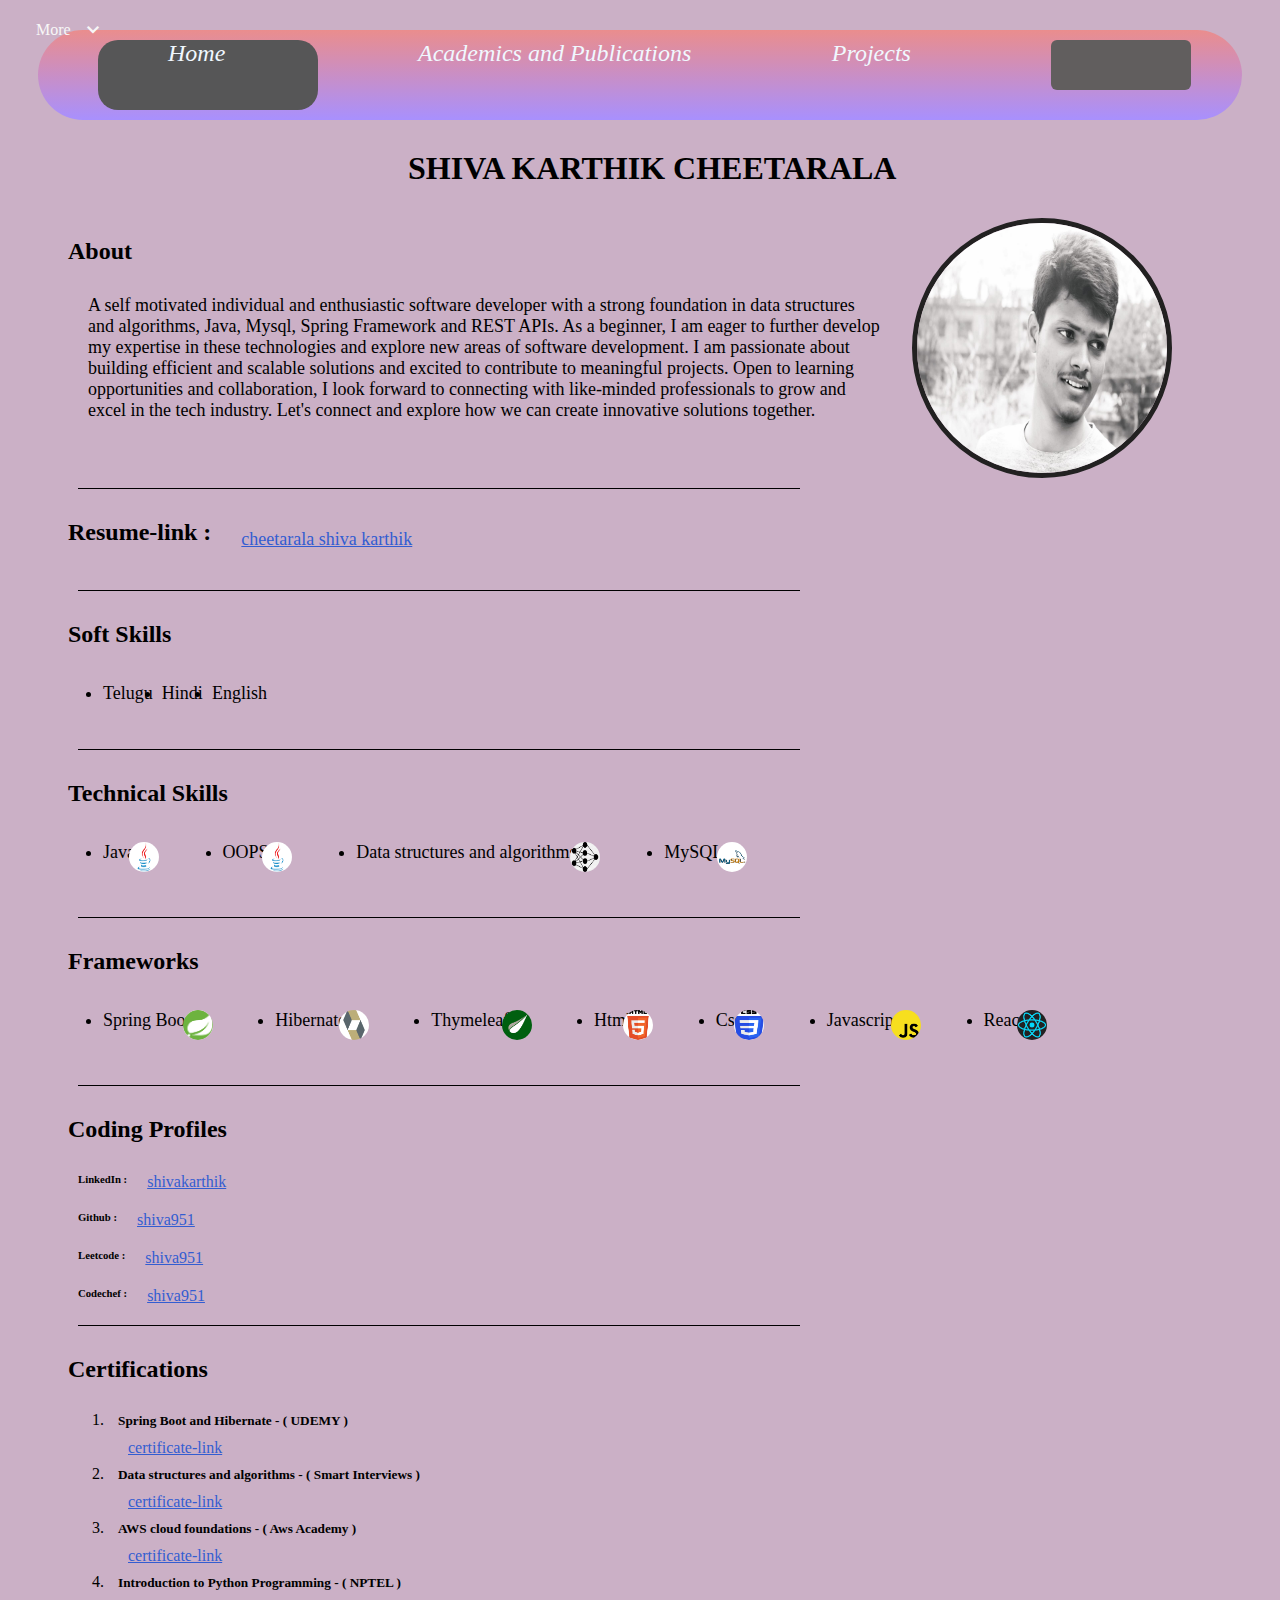
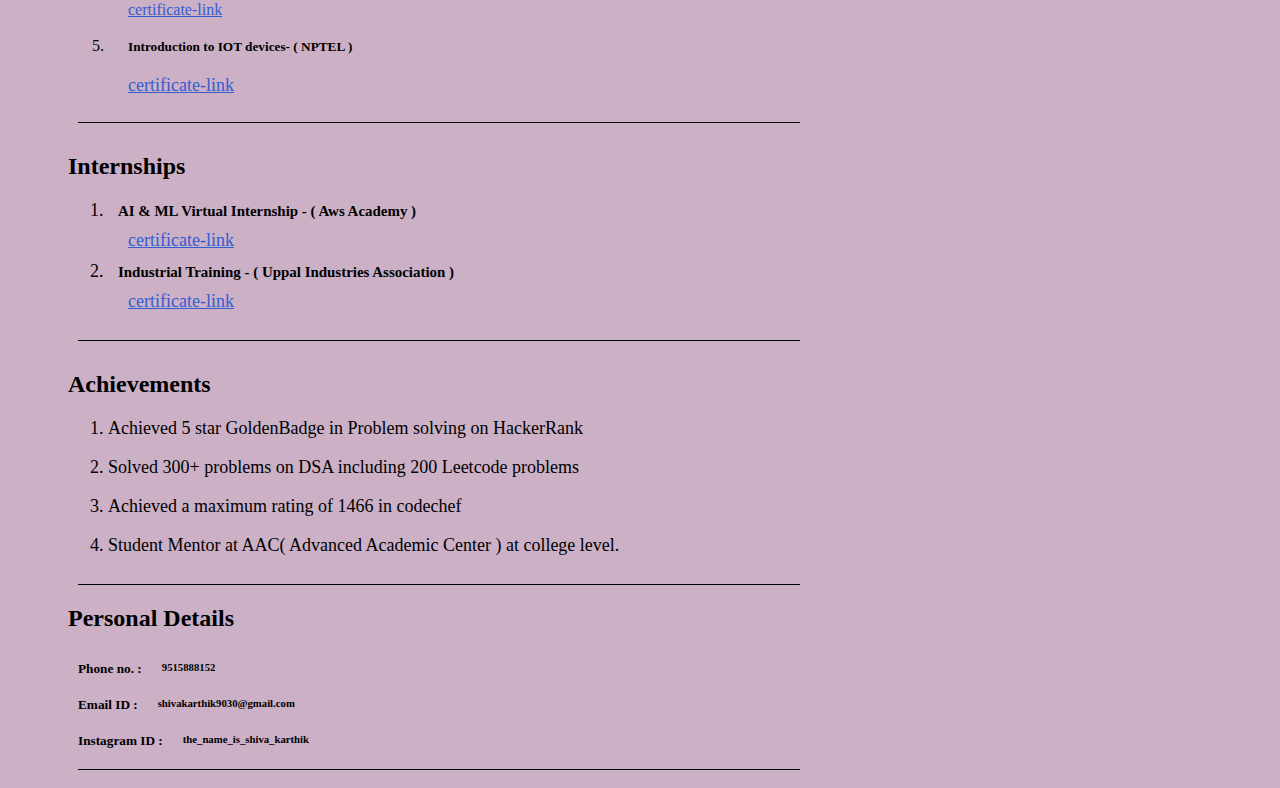
<file: index.html/index.html>
<!DOCTYPE HTML>
<html lang="en" xmlns:th="http://www.thymeleaf.org">

<head>
    <!-- Required meta tags -->
    <meta charset="utf-8">
    <meta name="viewport" content="width=device-width, initial-scale=1, shrink-to-fit=no">

    <!-- Bootstrap CSS -->
	<link href="https://cdn.jsdelivr.net/npm/bootstrap@5.2.2/dist/css/bootstrap.min.css" rel="stylesheet" integrity="sha384-Zenh87qX5JnK2Jl0vWa8Ck2rdkQ2Bzep5IDxbcnCeuOxjzrPF/et3URy9Bv1WTRi" crossorigin="anonymous">
	<link rel="stylesheet" th:href="@{/demo.css}">


	<link rel="preconnect" href="https://fonts.googleapis.com" />
	<link rel="preconnect" href="https://fonts.gstatic.com" crossorigin />
	<link
			href="https://fonts.googleapis.com/css2?family=Poppins:wght@300;400;500&display=swap"
			rel="stylesheet"
	/>
	<link
			rel="stylesheet"
			href="https://fonts.googleapis.com/css2?family=Material+Symbols+Outlined:opsz,wght,FILL,GRAD@48,400,1,0"
	/>
	<link rel="stylesheet" href="styles.css" />


	<title>MyPortFolio</title>

</head>










  <body>
    <div class="funny" id="home">
      
      <div style="background-color: rgb(86, 86, 87); margin-left: 50px; width: 200px; padding-left: 20px; border-radius: 20px;">
        <a href="#home" style="font-size:x-large; text-decoration: none; color: aliceblue;font-style:oblique; margin-left: 50px;"> Home </a>
      </div>
      <div class="dropdown">
        <a href="education.html" style="font-size:x-large; text-decoration: none; color: aliceblue;font-style:oblique;"> Academics and Publications </a>
      </div>

      <div class="dropdown">
        <a href="projects.html" style="font-size:x-large; text-decoration: none; color: aliceblue;font-style:oblique;">Projects</a>
      </div>

      <div class="dropdown">
        <div class="content">
          
          <p>More</p>
          <span class="material-symbols-outlined"> expand_more </span>
        </div>
        <button type="button"></button>
        <div class="menu">
          <a href="profile.jpeg">
            <span class="material-symbols-outlined"> photo </span>
            <p>Profile</p>
          </a>
          <a>
            <span class="material-symbols-outlined"> credit_card </span>
            <p>Payments</p>
          </a>
          <a href="www.gmail.com">
            <span class="material-symbols-outlined"> email </span>
            <p>email</p>
          </a>
        </div>
      </div>


    </div>



    <h1 style=" margin-left:400px; font-family:Cambria, Cochin, Georgia, Times, 'Times New Roman', serif ;"> SHIVA KARTHIK CHEETARALA</h1>



    <div class="container2" id="biodata">

      <div style="display: flex; margin-top: 10px;">
        <div>
          <h2>About</h2>
          <p style="font-size: large; margin-top: 30px; margin-right: 30px; margin-left: 20px; font-family:Cambria, Cochin, Georgia, Times, 'Times New Roman', serif">A self motivated individual and enthusiastic software developer with a strong foundation in data structures and algorithms, Java, Mysql, Spring Framework and REST APIs. As a beginner, I am eager to further develop my expertise in these technologies and explore new areas of software development. I am passionate about building efficient and scalable solutions and excited to contribute to meaningful projects. Open to learning opportunities and collaboration, I look forward to connecting with like-minded professionals to grow and excel in the tech industry. Let's connect and explore how we can create innovative solutions together.</p>  
        </div>
        <img src="images/profile.jpeg"  alt="Example Image" width="250" height="250" style="border-radius: 50%;  margin-right: 100px; border: 5px solid rgb(34, 33, 33);">
      </div>
      <div class="horizontal-rule"></div>

      <div style="display: flex;">
        <h2 style="margin-top: 20px;"> Resume-link :  </h2>
        <a  style="margin:30px;font-size: large;color: rgb(51, 93, 209);" href="">cheetarala shiva karthik</a>

      </div>
      <div class="horizontal-rule"></div>


      <div>
        <h2> Soft Skills  </h2>
        <ul style="display: flex; justify-content:space-between; margin-left:30px; margin-right: 1000px; padding: 5px;font-size:large;margin-top:30px; margin-bottom: 30px;">
          <li>Telugu </li>
          <li>Hindi</li>
          <li>English</li>
        </ul>
      </div>
      <div class="horizontal-rule"></div>
      <div>
        <h2> Technical Skills </h2>
        <ul style="display: flex; justify-content:space-between; margin-left:30px; margin-right:500px; padding: 5px;font-size:large;margin-top:30px; margin-bottom: 30px;">
          <li>Java </li>
          <img class="skills" src="images/java.png">
          <li>OOPS</li>
          <img class="skills" src="images/java.png">
          <li>Data structures and algorithms</li>
          <img class="skills" src="images/dsa.png">
          <li>MySQL</li>
          <img class="skills" src="images/mysql.png">     
        </ul>
      </div>
      <div class="horizontal-rule"></div>
      <div>
        <h2> Frameworks </h2>
        <ul style="display: flex; justify-content:space-between; margin-left:30px; margin-right:200px; padding: 5px;font-size:large;margin-top:30px; margin-bottom: 30px;">
          <li>Spring Boot </li>
          <img class="skills" src="images/spring.png">
          <li>Hibernate</li>
          <img class="skills" src="images/hibernate.png">
          <li>Thymeleaf</li>
          <img class="skills" src="images/thymeleaf.png">
          <li>Html</li>
          <img class="skills" src="images/html.png">
          <li> Css</li>
          <img class="skills" src="images/css.png">
          <li>Javascript</li>
          <img class="skills" src="images/javascript.png">
          <li>React</li>
          <img class="skills" src="images/react.jpeg">
          
        </ul>
      </div>
      <div class="horizontal-rule"></div>
      <div>
        <h2> Coding Profiles </h2>
        <div style="display: flex;">
            <h6 style="margin: 10px;">LinkedIn :</h6>
            <a href="https://www.linkedin.com/in/cheetarala-shiva-karthik-6b522a21a/" style="margin: 10px ;color: rgb(51, 93, 209);">shivakarthik</a>
        </div>
        <div style="display: flex;">
          <h6 style="margin: 10px;">Github :</h6>
          <a href="https://github.com/shivakarthik123" style="margin: 10px;;color: rgb(51, 93, 209);">shiva951</a>
        </div>
        <div style="display: flex;">
          <h6 style="margin: 10px;">Leetcode :</h6>
          <a href="https://leetcode.com/shiva951/" style="margin: 10px;;color: rgb(51, 93, 209);">shiva951</a>
        </div>
        <div style="display: flex;">
          <h6 style="margin: 10px;">Codechef :</h6>
          <a href="https://www.codechef.com/users/shiva951" style="margin: 10px;;color: rgb(51, 93, 209);">shiva951</a>
        </div>

      </div>
      <div class="horizontal-rule"></div>
      <div>
        <h2> Certifications </h2>
        <ol>
          <li>
            <div style="display: flex; flex-direction: column; ">
              <h5  style="margin: 10px;">Spring Boot and Hibernate - ( UDEMY ) </h5>     
              <div style="display: flex;">
               <a href="https://leetcode.com/shiva951/" style="margin-left: 20px;font-size: medium;;color: rgb(51, 93, 209);">certificate-link</a>
              </div>
            </div>
          </li>
          <li>
            <div style="display: flex; flex-direction: column; ">
              <h5 style="margin: 10px;">Data structures and algorithms - ( Smart Interviews ) </h5>     
              <div style="display: flex;">
               <a href="https://leetcode.com/shiva951/" style="margin-left: 20px;font-size: medium;;color: rgb(51, 93, 209);">certificate-link</a>
              </div>
            </div>
          </li>
          <li>
            <div style="display: flex; flex-direction: column; ">
              <h5 style="margin: 10px;">AWS cloud foundations - ( Aws Academy )</h5>     
              <div style="display: flex;">
               <a href="https://leetcode.com/shiva951/" style="margin-left: 20px;font-size: medium;;color: rgb(51, 93, 209);">certificate-link</a>
              </div>
            </div>
          </li>
          <li>
            <div style="display: flex; flex-direction: column; ">
              <h5 style="margin: 10px;">Introduction to Python Programming - ( NPTEL ) </h5>     
              <div style="display: flex;">
               <a href="https://leetcode.com/shiva951/" style="margin-left: 20px;font-size: medium;;color: rgb(51, 93, 209);">certificate-link</a>
              </div>
            </div>
          </li>
          <li>
            <div style="display: flex; flex-direction: column; ">
              <h5 style="margin: 20px;">Introduction to IOT devices- ( NPTEL ) </h5>     
              <div style="display: flex;">
               <a href="https://leetcode.com/shiva951/" style="margin-left: 20px;font-size: large;;color: rgb(51, 93, 209);">certificate-link</a>
              </div>
            </div>
          </li>
          
          
        </ol>
              

      </div>
    
      <div class="horizontal-rule"></div>

      <div>
        <h2> Internships </h2>
        <ol style="font-size:large;">
          <li>
            <h5 style="margin: 10px;margin-top: 20px;"> AI & ML Virtual Internship - ( Aws Academy )</h5>
            <a href="https://leetcode.com/shiva951/" style="margin-left: 20px;font-size: large;;color: rgb(51, 93, 209);">certificate-link</a>
          </li>
          <li>
            <h5 style="margin: 10px;">Industrial Training - ( Uppal Industries Association )</h5>
            <a href="https://leetcode.com/shiva951/" style="margin-left: 20px;font-size: large;;color: rgb(51, 93, 209);">certificate-link</a>
          </li>
          
          
        </ol>
              

      </div>



      <div class="horizontal-rule"></div>
      <div>
        <h2> Achievements </h2>
        <ol style="font-size:large;">
          <li>
            <p>Achieved 5 star GoldenBadge in Problem solving on HackerRank</p>
          </li>
          <li>
            <p>Solved 300+ problems on DSA including 200 Leetcode problems</p>
          </li>
          <li>
            <p>Achieved a maximum rating of 1466 in codechef</p>
          </li>
          <li>
            <p>Student Mentor at AAC( Advanced Academic Center ) at college level.</p>
          </li>
          
        </ol>
              

      </div>







      <div class="horizontal-rule"></div>

      <div>
        <h2 style="margin-top: 10px;"> Personal Details </h2>
        <div style="display: flex;">
            <h5 style="margin: 10px;">Phone no. :</h5>
            <h6 style="margin: 10px;">9515888152</h6>
        </div>
        <div style="display: flex;">
          <h5 style="margin: 10px;">Email ID :</h5>
          <h6 style="margin: 10px;">shivakarthik9030@gmail.com</h6>
        </div>
        <div style="display: flex;">
          <h5 style="margin: 10px;">Instagram ID :</h5>
          <h6 style="margin: 10px;">the_name_is_shiva_karthik</h6>
        </div>

      </div>
      <div class="horizontal-rule"></div>




      
      
      

    </div>

    
    
  </body>
</html>
</file>
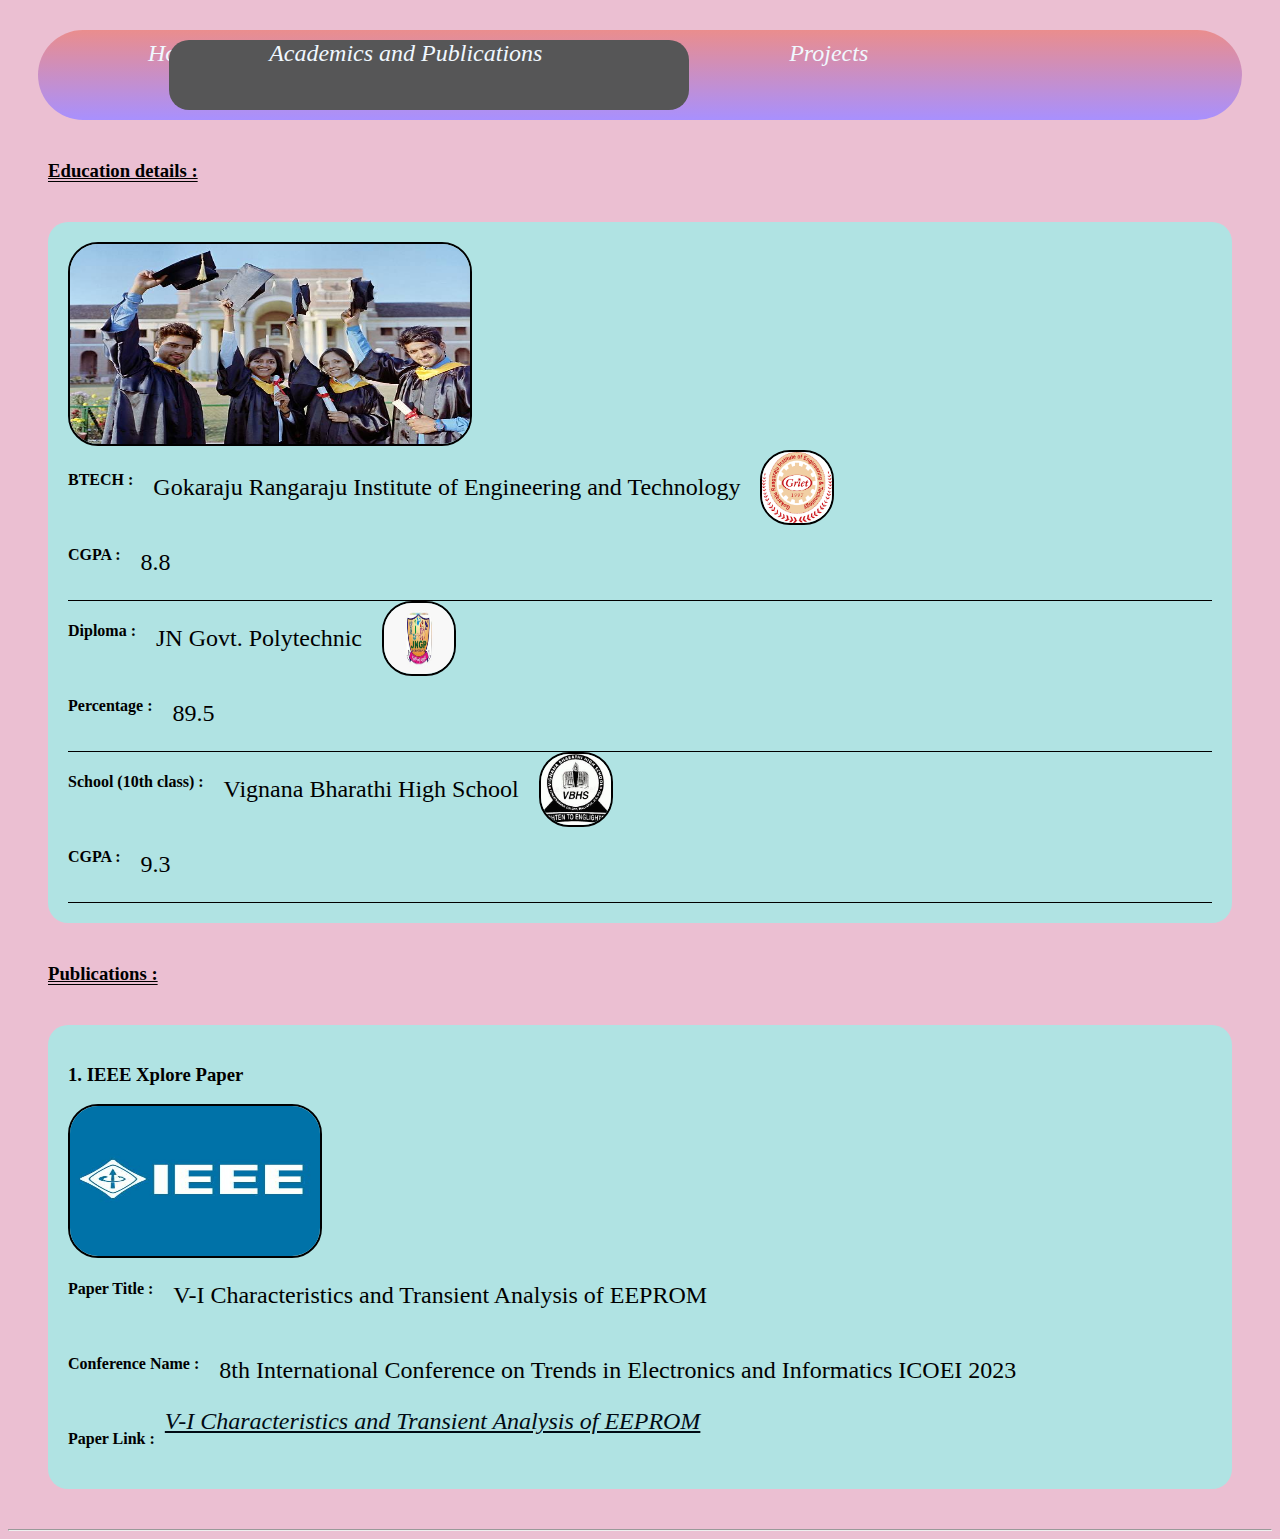
<file: education.html>
<!DOCTYPE html>
<html lang="en">

<head>

    <title>Education details</title>
     <!-- Bootstrap CSS -->
	<link href="https://cdn.jsdelivr.net/npm/bootstrap@5.2.2/dist/css/bootstrap.min.css" rel="stylesheet" integrity="sha384-Zenh87qX5JnK2Jl0vWa8Ck2rdkQ2Bzep5IDxbcnCeuOxjzrPF/et3URy9Bv1WTRi" crossorigin="anonymous">
	<link rel="stylesheet" th:href="@{/demo.css}">


	<link rel="preconnect" href="https://fonts.googleapis.com" />
	<link rel="preconnect" href="https://fonts.gstatic.com" crossorigin />
	<link
			href="https://fonts.googleapis.com/css2?family=Poppins:wght@300;400;500&display=swap"
			rel="stylesheet"
	/>
	<link
			rel="stylesheet"
			href="https://fonts.googleapis.com/css2?family=Material+Symbols+Outlined:opsz,wght,FILL,GRAD@48,400,1,0"
	/>
    <link rel="stylesheet" href="styles.css" />
    <style>
        
        body{
            background-color: rgb(235, 191, 210);
        }
        .horizontal-rule {
            border-bottom: 1px solid black;
        }

        .container {
            position: relative;
            margin: 40px;
            display: flex;
            flex-direction: column;
            padding: 20px;
            background-color: rgb(176, 227, 227);
            border-radius: 20px;

        }
        .college{
            display: flex;
        }
        img {
            border: 2px solid black;
            border-radius: 30px;
        }
    </style>
</head>

<body>
    <div class="funny" id="home">
        <div class="dropdown">
          <a href="index.html" style="font-size:x-large; text-decoration: none; color: aliceblue;font-style:oblique;"> Home </a>
        </div>
        <div style="background-color: rgb(86, 86, 87); margin-left: -400px; width: 500px; padding-left: 20px; border-radius: 20px;">
          <a href="education.html" style="font-size:x-large; text-decoration: none; color: aliceblue;font-style:oblique; margin-left: 80px; "> Academics and Publications </a>
        </div>
  
        <div class="dropdown">
          <a href="www.facebook.com" style="font-size:x-large; text-decoration: none; color: aliceblue;font-style:oblique;">Projects</a>
        </div>
        
      </div>

    <h3 style="margin: 40px;text-decoration-line: underline; text-decoration-style: double;"> Education details :</h3>
    <div class="container">
        <div >
            <img src="education_photo.jpg" alt="Example Image" width="400" height="200">
        </div>
        <div class="college">
            
            <h4> BTECH : </h4>
            <p style="font-size: x-large; margin-left: 20px;"> Gokaraju Rangaraju Institute of Engineering and Technology </p>
            <img style="width: 70px; margin-left: 20px;" src="griet.png">
        </div>
        
        <div class="college">
            <h4> CGPA :  </h4>
            <p style="font-size: x-large;margin-left: 20px;">8.8 </p>
        </div>
        <div class="horizontal-rule"></div>


        <div class="college">
            <h4> Diploma : </h4>
            <p style="font-size: x-large;margin-left: 20px;"> JN Govt. Polytechnic </p>
            <img style="width: 70px; margin-left: 20px;" src="jngp.jpeg">
        </div>

        <div class="college">
            <h4> Percentage : </h4>
            <p style="font-size: x-large;margin-left: 20px;"> 89.5 </p>
        </div>


        <div class="horizontal-rule"></div>
        <div class="college">
            <h4> School (10th class) : </h4>
            <p style="font-size: x-large;margin-left: 20px;"> Vignana Bharathi High School </p>
            <img style="width: 70px; margin-left: 20px;" src="vbhs.jpeg">
        </div>
        <div class="college">
            <h4> CGPA : </h4>
            <p style="font-size: x-large;margin-left: 20px;"> 9.3 </p>
        </div>

        <div class="horizontal-rule"></div>
    </div>
    <h3 style="margin: 40px;text-decoration-line: underline; text-decoration-style: double;"> Publications :</h3>
    <div class="container">
        <h3>1. IEEE Xplore Paper</h3>
        <img src="ieee.jpeg" alt="Example Image" width="250" height="150">
        <div class="college">
            <h4>  Paper Title : </h4>
            <p style="font-size: x-large;margin-left: 20px;"> V-I Characteristics and Transient Analysis of EEPROM </p>
            
        </div>
        
        <div class="college">
            <h4>  Conference Name : </h4>
            <p style="font-size: x-large;margin-left: 20px;"> 8th International Conference on Trends in Electronics and Informatics ICOEI 2023 </p>
            
        </div>
        <div class="college">
            <h4>  Paper Link :   </h4>
    
            <a href="https://ieeexplore.ieee.org/document/10125983" style="font-size:x-large;  color: rgb(1, 11, 20);font-style:oblique;margin-left: 10px;"> V-I Characteristics and Transient Analysis of EEPROM</a>
        </div>
        
    </div>
    <hr>

</body>

</html>
</file>
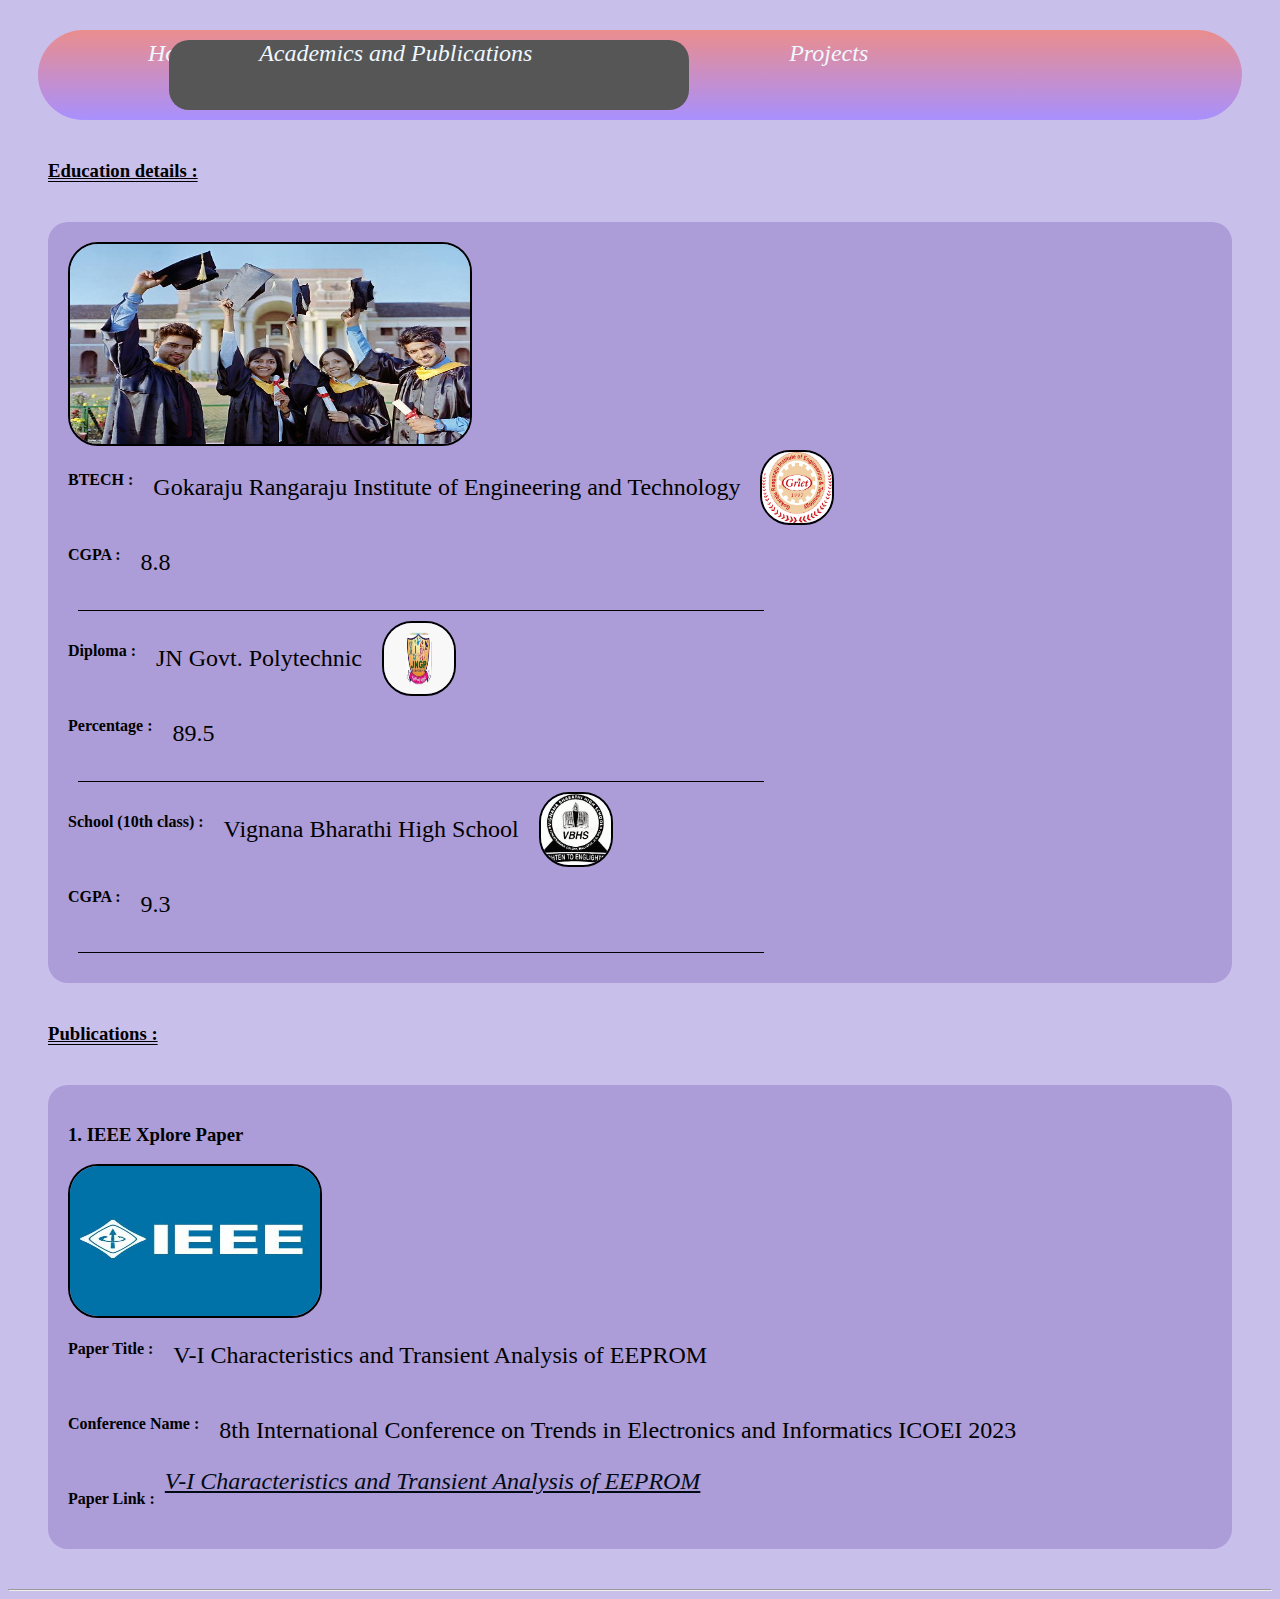
<file: index.html/education.html>
<!DOCTYPE html>
<html lang="en">
<head>

    <title>Education details</title>
     <!-- Bootstrap CSS -->
	<link href="https://cdn.jsdelivr.net/npm/bootstrap@5.2.2/dist/css/bootstrap.min.css" rel="stylesheet" integrity="sha384-Zenh87qX5JnK2Jl0vWa8Ck2rdkQ2Bzep5IDxbcnCeuOxjzrPF/et3URy9Bv1WTRi" crossorigin="anonymous">
    <link rel="stylesheet" href="styles.css" />
    <style>
        
        body{
            background-color: rgb(201, 191, 235);
        }
        .horizontal-rule {
            border-bottom: 1px solid black;
        }

        .container {
            position: relative;
            margin: 40px;
            display: flex;
            flex-direction: column;
            padding: 20px;
            background-color: rgb(172, 156, 215);
            border-radius: 20px;

        }
        .college{
            display: flex;
        }
        img {
            border: 2px solid black;
            border-radius: 30px;
        }
    </style>
</head>

<body>
    <div class="funny" id="home">
        <div class="dropdown">
          <a href="index.html" style="font-size:x-large; text-decoration: none; color: aliceblue;font-style:oblique;"> Home </a>
        </div>
        <div style="background-color: rgb(86, 86, 87); margin-left: -400px; width: 500px; padding-left: 20px; border-radius: 20px;">
          <a href="education.html" style="font-size:x-large; text-decoration: none; color: aliceblue;font-style:oblique; margin-left: 70px; "> Academics and Publications </a>
        </div>
  
        <div class="dropdown">
          <a href="projects.html" style="font-size:x-large; text-decoration: none; color: aliceblue;font-style:oblique;">Projects</a>
        </div>
        
      </div>

    <h3 style="margin: 40px;text-decoration-line: underline; text-decoration-style: double;"> Education details :</h3>
    <div class="container">
        <div >
            <img src="images/education_photo.jpg" alt="Example Image" width="400" height="200">
        </div>
        <div class="college">
            
            <h4> BTECH : </h4>
            <p style="font-size: x-large; margin-left: 20px;"> Gokaraju Rangaraju Institute of Engineering and Technology </p>
            <img style="width: 70px; margin-left: 20px;" src="images/griet.png">
        </div>
        
        <div class="college">
            <h4> CGPA :  </h4>
            <p style="font-size: x-large;margin-left: 20px;">8.8 </p>
        </div>
        <div class="horizontal-rule"></div>


        <div class="college">
            <h4> Diploma : </h4>
            <p style="font-size: x-large;margin-left: 20px;"> JN Govt. Polytechnic </p>
            <img style="width: 70px; margin-left: 20px;" src="images/jngp.jpeg">
        </div>

        <div class="college">
            <h4> Percentage : </h4>
            <p style="font-size: x-large;margin-left: 20px;"> 89.5 </p>
        </div>


        <div class="horizontal-rule"></div>
        <div class="college">
            <h4> School (10th class) : </h4>
            <p style="font-size: x-large;margin-left: 20px;"> Vignana Bharathi High School </p>
            <img style="width: 70px; margin-left: 20px;" src="images/vbhs.jpeg">
        </div>
        <div class="college">
            <h4> CGPA : </h4>
            <p style="font-size: x-large;margin-left: 20px;"> 9.3 </p>
        </div>

        <div class="horizontal-rule"></div>
    </div>
    <h3 style="margin: 40px;text-decoration-line: underline; text-decoration-style: double;"> Publications :</h3>
    <div class="container">
        <h3>1. IEEE Xplore Paper</h3>
        <img src="images/ieee.jpeg" alt="Example Image" width="250" height="150">
        <div class="college">
            <h4>  Paper Title : </h4>
            <p style="font-size: x-large;margin-left: 20px;"> V-I Characteristics and Transient Analysis of EEPROM </p>
            
        </div>
        
        <div class="college">
            <h4>  Conference Name : </h4>
            <p style="font-size: x-large;margin-left: 20px;"> 8th International Conference on Trends in Electronics and Informatics ICOEI 2023 </p>
            
        </div>
        <div class="college">
            <h4>  Paper Link :   </h4>
    
            <a href="https://ieeexplore.ieee.org/document/10125983" style="font-size:x-large;  color: rgb(1, 11, 20);font-style:oblique;margin-left: 10px;"> V-I Characteristics and Transient Analysis of EEPROM</a>
        </div>
        
    </div>
    <hr>

</body>

</html>
</file>
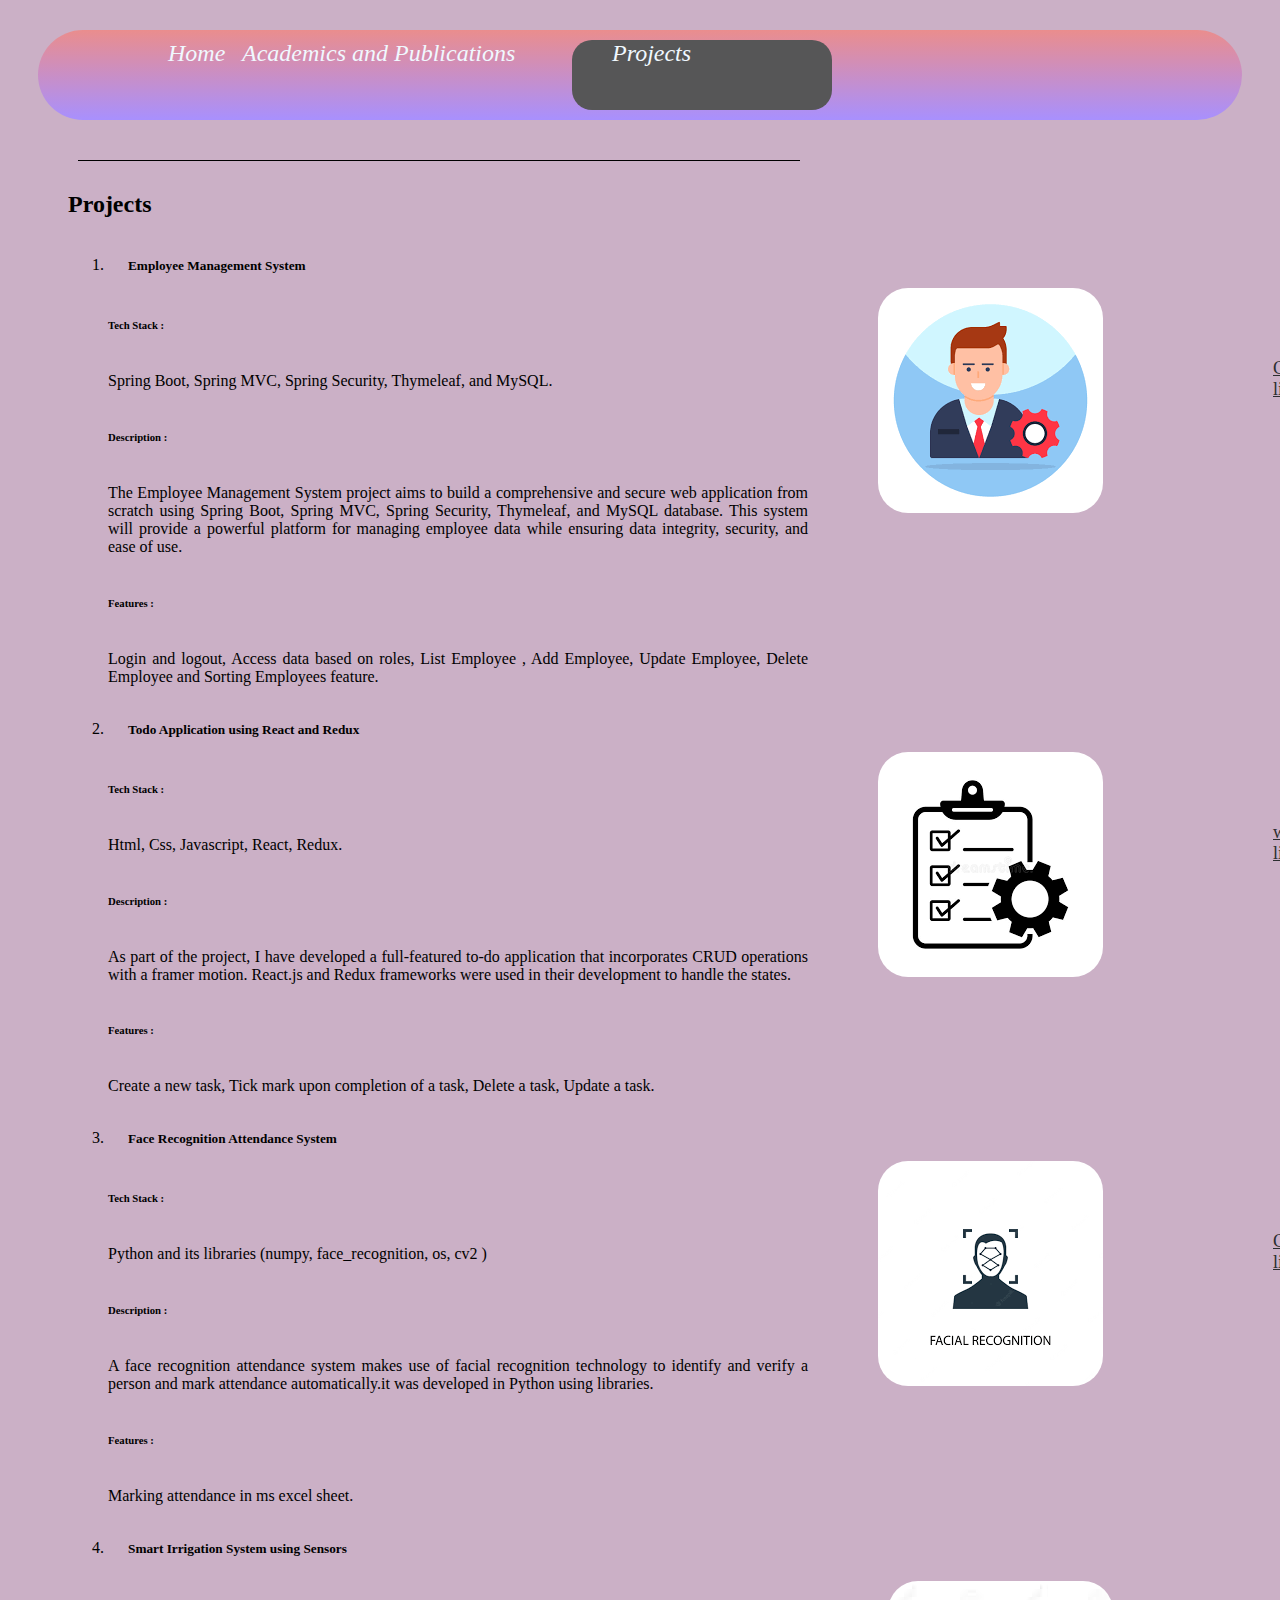
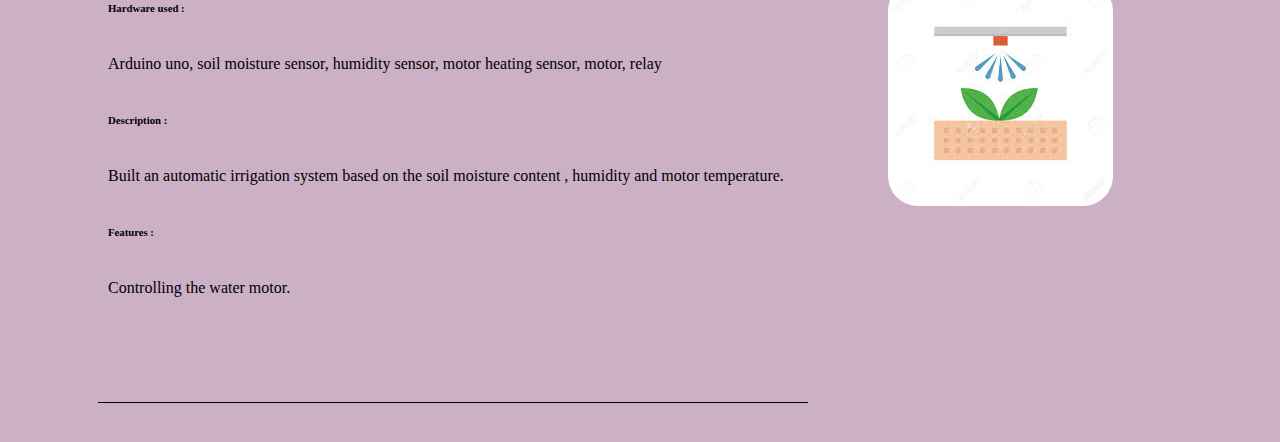
<file: index.html/projects.html>
<!DOCTYPE html>
<html>
    <head>
        <!-- Required meta tags -->
        <meta charset="utf-8">
        <meta name="viewport" content="width=device-width, initial-scale=1, shrink-to-fit=no">
        <link href="https://cdn.jsdelivr.net/npm/bootstrap@5.2.2/dist/css/bootstrap.min.css" rel="stylesheet" integrity="sha384-Zenh87qX5JnK2Jl0vWa8Ck2rdkQ2Bzep5IDxbcnCeuOxjzrPF/et3URy9Bv1WTRi" crossorigin="anonymous">
        <title>projects</title>
        <link rel="stylesheet" href="styles.css">

    </head>
    <body>

        <div class="funny" id="home">
      
            <div class="dropdown">
              <a href="index.html" style="font-size:x-large; text-decoration: none; color: aliceblue;font-style:oblique; margin-left: 20px;"> Home </a>
            </div>
            <div class="dropdown">
              <a href="education.html" style="font-size:x-large; text-decoration: none; color: aliceblue;font-style:oblique;margin-left: -140px;"> Academics and Publications </a>
            </div>
      
            <div  style="background-color: rgb(86, 86, 87); margin-right: 400px; width: 200px; padding-left: 60px; border-radius: 20px; " >
              <a href="projects.html" style="font-size:x-large; text-decoration: none; color: aliceblue;font-style:oblique; margin-left: -20px;">Projects</a>
            </div> 
      
          </div>
      
          <div class="container2" id="biodata">
      
            
            <div class="horizontal-rule"></div>
            <div>
              <h2> Projects </h2>
              <ol>
                <li >
                    <span style="display: flex;">
                        <div style="display: flex; flex-direction: column; ">
                            <h5 style="margin: 20px;">Employee Management System </h5>    
                            <h6 >Tech Stack : </h6> 
                            <p style="  width: 700px; text-align:justify;">Spring Boot, Spring MVC, Spring Security, Thymeleaf, and MySQL. </p>
                            <h6 >Description : </h6> 
                            <p style="  width: 700px; text-align:justify;">The Employee Management System project aims to build a comprehensive and secure web application from scratch using Spring Boot, Spring MVC, Spring Security, Thymeleaf, and MySQL database. This system will provide a powerful platform for managing employee data while ensuring data integrity, security, and ease of use.</p>
                            <h6 >Features : </h6> 
                            <p style="  width: 700px; text-align:justify;">Login and logout, Access data based on roles, List Employee , Add Employee, Update Employee, Delete Employee and Sorting Employees feature. </p>
                          </div>
        
                            <a href="https://leetcode.com/shiva951/" style=" margin-left: 20px;font-size: large;">
                            <img src="images/employee.png" style=" margin: 50px;">
                            <a href="https://github.com/shivakarthik123/EmployeesForm" style="margin: 120px;  color: rgb(44, 46, 48); font-size: large;">Github-link</a>
                            
                            </a>
                    </span>
                  
                </li>
                <li >
                    <span style="display: flex;">
                        <div style="display: flex; flex-direction: column; ">
                            <h5 style="margin: 20px;">Todo Application using React and Redux</h5>  
                            <h6 >Tech Stack : </h6> 
                            <p style="  width: 700px; text-align:justify;">Html, Css, Javascript, React, Redux. </p>
                            <h6 >Description : </h6> 
                            <p style="  width: 700px; text-align:justify;">As part of the project, I have developed a full-featured to-do application that incorporates CRUD operations with a framer motion. React.js and Redux frameworks were used in their development to handle the states. </p>
                            <h6 >Features : </h6> 
                            <p style="  width: 700px; text-align:justify;">Create a new task, Tick mark upon completion of a task, Delete a task, Update a task. </p>
                             
                             </div>
                            <a href="https://leetcode.com/shiva951/" style=" margin-left: 20px;font-size: large;">
                            <img src="images/todoapp.png" style="margin: 50px;">
                            <a href="https://dainty-zuccutto-2b881b.netlify.app/" style="margin: 120px;  color: rgb(44, 46, 48); font-size: large;">website-link</a>
                            
                            </a>
                    </span>
                  
                </li>
                <li>
                    <span style="display: flex;">
                        <div style="display: flex; flex-direction: column; ">
                            <h5 style="margin: 20px;">Face Recognition Attendance System</h5>  
                            <h6 >Tech Stack : </h6> 
                            <p style="  width: 700px; text-align:justify;">Python and its libraries (numpy, face_recognition, os, cv2 ) </p>
                            <h6 >Description : </h6> 
                            <p style="  width: 700px; text-align:justify;">A face recognition attendance system makes use of facial recognition technology to identify and verify a person and mark attendance automatically.it was developed in Python using libraries. </p>
                            <h6 >Features : </h6> 
                            <p style="  width: 700px; text-align:justify;">Marking attendance in ms excel sheet.</p>
                             
                             </div>
                            <a href="https://leetcode.com/shiva951/" style=" margin-left: 20px;font-size: large;">
                            <img src="images/facerecognition2.png" style="margin: 50px;">
                            <a href="https://github.com/shivakarthik123/facerecognition" style="margin: 120px;  color: rgb(44, 46, 48); font-size: large;">Github-link</a>
                            
                            </a>
                    </span>
                </li>
                <li>
                    <span style="display: flex;">
                        <div style="display: flex; flex-direction: column; ">
                            <h5 style="margin: 20px;">Smart Irrigation System using Sensors</h5>  
                            <h6 >Hardware used : </h6> 
                            <p style="  width: 700px; text-align:justify;">Arduino uno, soil moisture sensor, humidity sensor, motor heating sensor, motor, relay  </p>
                            <h6 >Description : </h6> 
                            <p style="  width: 700px; text-align:justify;">Built an automatic irrigation system based on the soil moisture content , humidity and motor temperature. </p>
                            <h6 >Features : </h6> 
                            <p style="  width: 700px; text-align:justify;">Controlling the water motor.</p>
                             
                             </div>
                            <a href="https://leetcode.com/shiva951/" style=" margin-left: 20px;font-size: large;">
                            <img src="images/irrigation.png" style="margin: 60px;">
                            
                    </span>
                </li>
                
                
              </ol>
                    
      
            </div>
          
            <div class="horizontal-rule"></div>
      
            
      
            
      
            
            
            
      
          </div>
      
          
    </body>
</html>
</file>
<file: index.html/styles.css>
body{
  background-color: #cbb0c6;
}
.funny{
  
  display: flex;
  padding: 10px;
  background: linear-gradient(#ea8d8d, #a890fe);
    border-radius: 50ex;
    height: 70px;
   margin: 30px;
   
 }

 .dropdown {
  color: beige;
  margin-left: 100px;
  flex-grow: 8;
  border-radius:1000px;
  height: 50px;
   cursor: pointer;
 }


 .dropdown > button {
  
  padding: 10px;
   width: 140px;
   height: 50px;
   border: 0;
   border-radius: 6px;
   font-family: inherit;
   font-size: 17px;
   background: #615e5e;
 }

 .dropdown > .content {
   position: absolute;
   z-index: 2;
   top: 0;
   left: 20px;
   width: 0%;
   height: 60px;
   padding: 0 16px;
   display: flex;
   align-items: center;
   justify-content: space-between;
   gap: 10px;
   color: #f7f7f7;
 }

 .dropdown > .content::after {
   content: "";
   position: absolute;
   bottom: 6px;
   right: 10%;
   width: 70%;
   height: 1px;
   transform: scaleX(0);
   background: rgb(255 255 255 / 30%);
   transition: 0.3s;
 }

 .dropdown:hover > .content::after {
   transform: scaleX(1);
 }

 .dropdown > .content > span:first-child {
   font-size: 20px;
 }

 .dropdown > .content > span:last-child {
   margin-left: auto;
 }

 .dropdown > .content > span:last-child {
   transition: 0.3s;
 }

 .dropdown:hover > .content > span:last-child {
   rotate: -180deg;
 }

 .dropdown > .menu {
  margin: 60px;
   position: absolute;
   z-index: 1;
   top: -6px;
   left: 50%;
   display: grid;
   width: 200px;
   padding: 10px;
   border-radius: 6px;
   translate: -50% 0;
   visibility: hidden;
   opacity: 0;
   scale: 0.85;
   background: linear-gradient(#ea8d8d, #a890fe);
   transition: 0.3s;
 }

 .dropdown:hover > .menu {
  
   visibility: visible;
   opacity: 1;
   scale: 1;
 }

 .dropdown > .menu > a {

   display: flex;
   align-items: left;
   gap: 10px;
   color: #f7f7f7;
   font-size: 14px;
   padding: 0 24px;
 }

 .dropdown > .menu > a:hover {
   background: rgb(0 0 0 / 10%);
 }

 .dropdown > .menu > a > span {
   font-size: 20px;
 }
 .container2{
  display: flex;
  flex-direction: column;
  margin-left: 60px;
 }
 .round-image-container {
  width: 150px; /* Set the container width */
  height: 150px; /* Set the container height */
  overflow: hidden; /* Hide any content that exceeds the container size */
  border-radius: 50%; /* Create a circular container */
}

.round-image {
  width: 100%; /* Make the image fill the container */
  height: 100%;
  object-fit: cover; /* Scale the image to cover the container while preserving aspect ratio */
}
.skills{
  border-radius: 50%;
  margin-left: -50px;
  margin-right: 20px;
  width: 30px;
  height: 30px;
}
.horizontal-rule {
  border-bottom: 1px solid black;
  width: 60%;
  margin: 10px;
}
h2{
  font-family:'Times New Roman', Times, serif;
}
img{
  border-radius: 30px;
}
</file>
<file: styles.css>
body{
  background-color: #cbb0c6;
}
.funny{
  
  display: flex;
  padding: 10px;
  background: linear-gradient(#ea8d8d, #a890fe);
    border-radius: 50ex;
    height: 70px;
   margin: 30px;
   
 }

 .dropdown {
  color: beige;
  margin-left: 100px;
  flex-grow: 8;
  border-radius:1000px;
  height: 50px;
   cursor: pointer;
 }
 .hometab::after{
  background-color: #615e5e;
  margin-left: 100px;
  flex-grow: 8;
  border-radius:10px ;
  cursor: pointer;
 }


 .dropdown > button {
  
  padding: 10px;
   width: 140px;
   height: 50px;
   border: 0;
   border-radius: 6px;
   font-family: inherit;
   font-size: 17px;
   background: #615e5e;
 }

 .dropdown > .content {
   position: absolute;
   z-index: 2;
   top: 0;
   left: 20px;
   width: 0%;
   height: 60px;
   padding: 0 16px;
   display: flex;
   align-items: center;
   justify-content: space-between;
   gap: 10px;
   color: #f7f7f7;
 }

 .dropdown > .content::after {
   content: "";
   position: absolute;
   bottom: 6px;
   right: 10%;
   width: 70%;
   height: 1px;
   transform: scaleX(0);
   background: rgb(255 255 255 / 30%);
   transition: 0.3s;
 }

 .dropdown:hover > .content::after {
   transform: scaleX(1);
 }

 .dropdown > .content > span:first-child {
   font-size: 20px;
 }

 .dropdown > .content > span:last-child {
   margin-left: auto;
 }

 .dropdown > .content > span:last-child {
   transition: 0.3s;
 }

 .dropdown:hover > .content > span:last-child {
   rotate: -180deg;
 }

 .dropdown > .menu {
  margin: 60px;
   position: absolute;
   z-index: 1;
   top: -6px;
   left: 50%;
   display: grid;
   width: 200px;
   padding: 10px;
   border-radius: 6px;
   translate: -50% 0;
   visibility: hidden;
   opacity: 0;
   scale: 0.85;
   background: linear-gradient(#ea8d8d, #a890fe);
   transition: 0.3s;
 }

 .dropdown:hover > .menu {
  
   visibility: visible;
   opacity: 1;
   scale: 1;
 }

 .dropdown > .menu > a {

   display: flex;
   align-items: left;
   gap: 10px;
   color: #f7f7f7;
   font-size: 14px;
   padding: 0 24px;
 }

 .dropdown > .menu > a:hover {
   background: rgb(0 0 0 / 10%);
 }

 .dropdown > .menu > a > span {
   font-size: 20px;
 }
 .container2{
  display: flex;
  flex-direction: column;
  margin-left: 60px;
 }
 .round-image-container {
  width: 150px; /* Set the container width */
  height: 150px; /* Set the container height */
  overflow: hidden; /* Hide any content that exceeds the container size */
  border-radius: 50%; /* Create a circular container */
}

.round-image {
  width: 100%; /* Make the image fill the container */
  height: 100%;
  object-fit: cover; /* Scale the image to cover the container while preserving aspect ratio */
}
.skills{
  border-radius: 50%;
  margin-left: -50px;
  margin-right: 20px;
  width: 30px;
  height: 30px;
}
</file>
